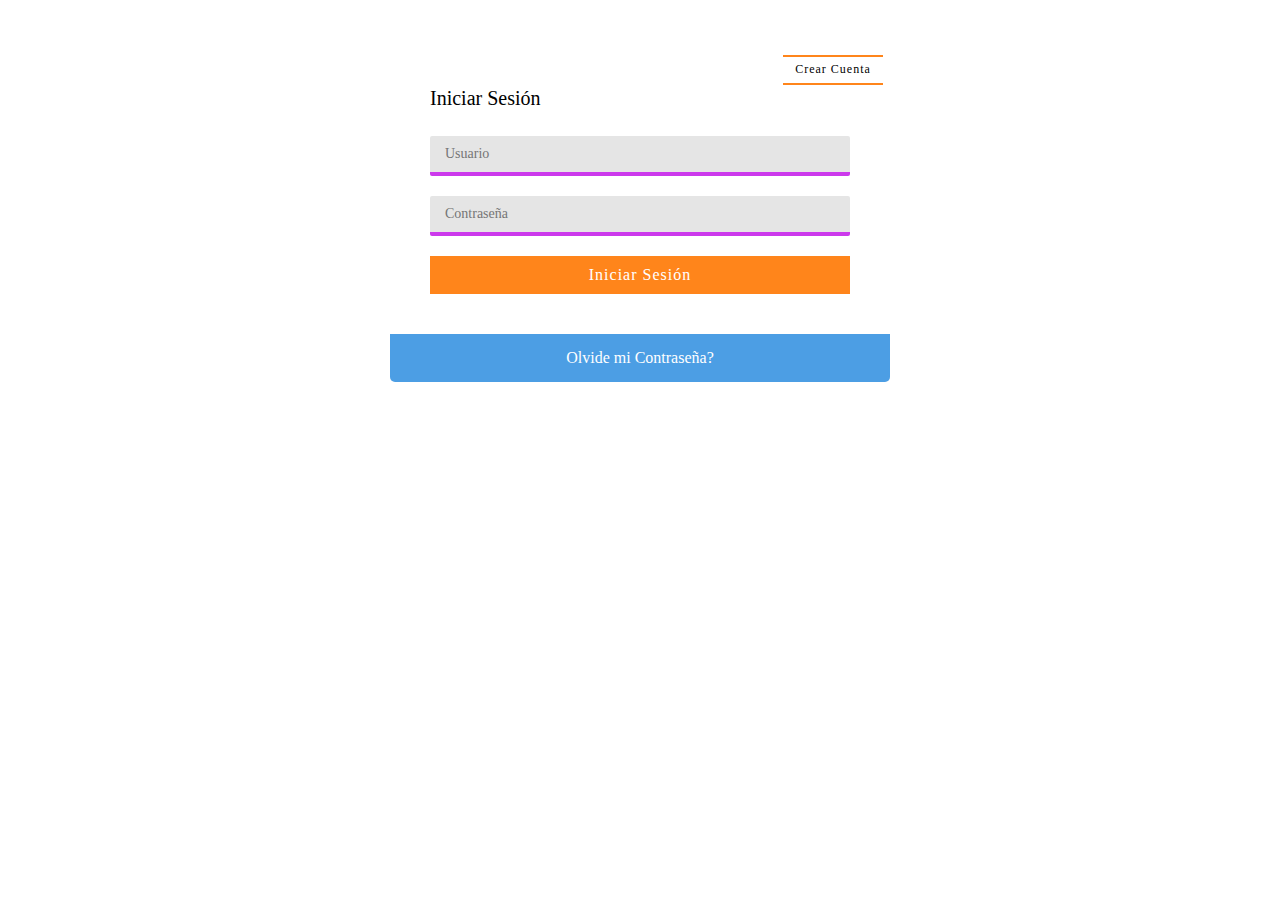
<file: index.html>
<!DOCTYPE html>
<html lang="en">
<head>
    <meta charset="UTF-8">
    <title>Login</title>
    <link rel="stylesheet" href="css/estilos.css">
</head>
<body>
    <div class="contenedor-form">
        <div class="toggle">
            <span> Crear Cuenta</span>
        </div>
        
        <div class="formulario">
            <h2>Iniciar Sesión</h2>
            <form action="#">
                <input type="text" placeholder="Usuario" required>
                <input type="password" placeholder="Contraseña" required>
                <input type="submit" value="Iniciar Sesión">
            </form>
        </div>
        
        <div class="formulario">
            <h2>Crea tu Cuenta</h2>
            <form action="#">
                <input type="text" placeholder="Usuario" required>
                <input type="password" placeholder="Contraseña" required>                
                <input type="email" placeholder="Correo Electronico" required>
                <input type="text" placeholder="Teléfono" required>
                <input type="submit" value="Registrarse">
            </form>
        </div>
        <div class="reset-password">
            <a href="#">Olvide mi Contraseña?</a>
        </div>
    </div>
    <script src="js/jquery-3.1.1.min.js"></script>    
    <script src="js/main.js"></script>
</body>
</html>
</file>
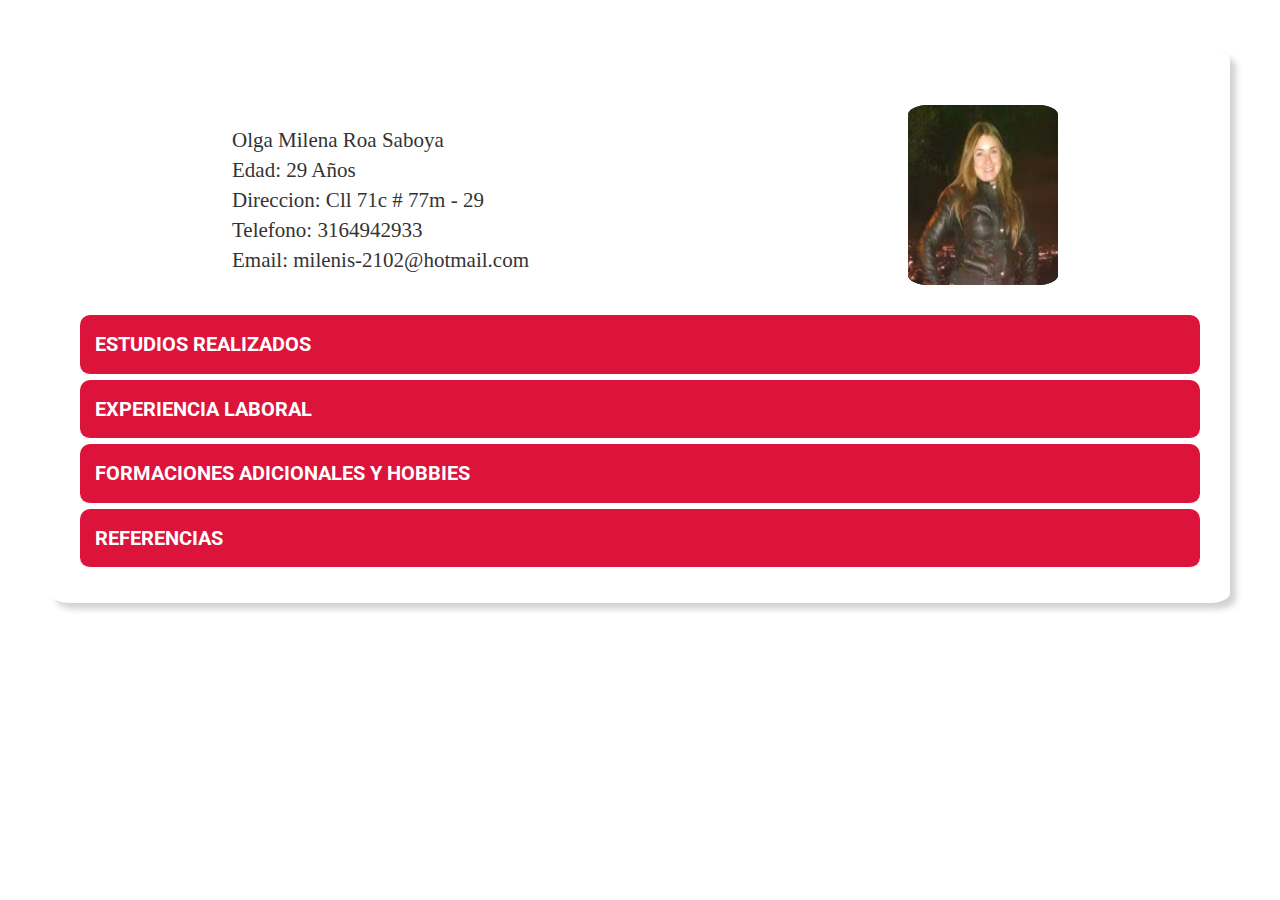
<file: HV-OlgaMilenaRoa/Index.html>
<!DOCTYPE html>
<html>

<head>
	<meta charset="utf-8">
	<title> Olga Milena Roa Saboya </title>
	<link rel="stylesheet" type="text/css" href="css/Estilos.css">
	<link rel="stylesheet" type="text/css" href="css/bootstrap.css">


</head>

<body>
	<header>
		<section class="sec">
			<section class="left">
				<p class="inter">Olga Milena Roa Saboya
					<br> Edad: 29 Años
					<br> Direccion: Cll 71c # 77m - 29
					<br> Telefono: 3164942933
					<br> Email: milenis-2102@hotmail.com </p>
			</section>
			<section class="ubica">
				<img src="img/Foto.jpg">
			</section>
		</section>
	</header>

	<section class="acordeon">
		<div class="acordeon__item">
			<input type="radio" name="acordeon" id="item2">
			<label for="item2" class="acordeon__titulo">ESTUDIOS REALIZADOS</label>

			<p class="acordeon__contenido">Año 2005 - Titulo obtenido Bachiller Academico - Lugar Centro Educativo Departamental LEÓN XIII</p>
			<p class="acordeon__contenido">Año 2012 - Titulo obtenido Administración y diseño de sistemas de información - Lugar Servicio Nacional de Aprendizaje-
				Sena.
			</p>
			<p class="acordeon__contenido">Año 2016 - Titulo a Obtener Fundación universitario Uninpahu </p>

			<p class="acordeon__contenido">Programas manejados:</p>

			<p class="acordeon__contenido">Word</p>
			<p class="acordeon__contenido">Excel</p>
			<p class="acordeon__contenido">Access</p>
			<p class="acordeon__contenido">SQL Server </p>
			<p class="acordeon__contenido">NetBeans</p>

		</div>

		<div class="acordeon__item">
			<input type="radio" name="acordeon" id="item3">
			<label for="item3" class="acordeon__titulo">EXPERIENCIA LABORAL</label>
			<p class="acordeon__contenido"> Xerox Company S.A, Sector - Comercial Cargo ocupado – Agente Back-Office</p>
			<h5 class="acordeon__contenido"> Funciones Realizadas</h5>

			<p class="acordeon__contenido">Servicio telefónico de cobranza.</p>
			<p class="acordeon__contenido">Recaudar las obligaciones de usuarios finales de Movistar. </p>
			<p class="acordeon__contenido">Brindar solución al primer contacto</p>

			<h5 class="acordeon__contenido"> Logros Realizados</h5>

			<p class="acordeon__contenido">Cumplimiento de metas estipuladas por el cliente.</p>
			<p class="acordeon__contenido">Recaudar las obligaciones de usuarios finales de Movistar. </p>
			<p class="acordeon__contenido">Usuarios satisfechos con el servicio brindado. </p>


			<p class="acordeon__contenido"> Noc Tecnology sas, Sector - Tecnológico Cargo ocupado - Auxiliar de implementación de sistemas </p>
			<h5 class="acordeon__contenido"> Funciones Realizadas</h5>

			<p class="acordeon__contenido">Renovación tecnológica.</p>
			<p class="acordeon__contenido">Desembalaje de equipos de cómputo.</p>
			<p class="acordeon__contenido">Instalacion de imágenes con Windows 10.</p>
			<p class="acordeon__contenido">Configuración y perfilamiento de los equipos.</p>
			<p class="acordeon__contenido">Configuración de correo.</p>

			<h5 class="acordeon__contenido"> Logros Realizados</h5>

			<p class="acordeon__contenido">Entrega a tiempo de los equipos cambiados.</p>
			<p class="acordeon__contenido">Usuarios satisfechos con el paso de la información.</p>
			<p class="acordeon__contenido"> Obtener conocimiento de las configuraciones posibles de los equipos.</p>

			<p class="acordeon__contenido"> Citisalud S.A.S, Sector - Desarrollo de Software para salud Cargo ocupado - Ingeniera de soporte e implementación </p>
			<h5 class="acordeon__contenido"> Funciones Realizadas</h5>

			<p class="acordeon__contenido"> Soporte remoto a los clientes (Hospitales).</p>
			<p class="acordeon__contenido"> Realizar la documentación del software (Manuales).</p>
			<p class="acordeon__contenido"> Implementación en sitio del software de información (si es requerido).</p>
			<p class="acordeon__contenido">Soporte de la base de datos (SQL Server).</p>
			<p class="acordeon__contenido">Preparación de equipos de cómputo requeridos con el sistema.</p>

			<h5 class="acordeon__contenido"> Logros Realizados</h5>

			<p class="acordeon__contenido">Entrega de manuales de los módulos del sistema.</p>
			<p class="acordeon__contenido">Obtener el aprendizaje de Sql Server.</p>
			<p class="acordeon__contenido">Obtener el aprendizaje de IIS.</p>

		</div>
		<div class="acordeon__item">
			<input type="radio" name="acordeon" id="item4">
			<label for="item4" class="acordeon__titulo">FORMACIONES ADICIONALES Y HOBBIES</label>


			<p class="acordeon__contenido"> En el transcurso de la formación de Técnico Profesional en desarrollo de software y redes en la Fundación Tecnológica
				san José, se formó un equipo de trabajo semestre tras semestre con el fin de implementar los conocimientos aprendidos
				en las distintas materias, se generó una página web informativa de una empresa imaginaria, también se ha realizado un
				software de inventario e información de tiempos bajo la plataforma java con su respectiva funcionalidad, se realizó la
				implementación del servidor glassfish. Se realizó la conexión de mysql y SQL server con NeetBeens, en el área de redes
				Se manejó packet tracer implementando redes virtuales y subnetting. También se elaboró máquinas virtuales con el fin
				de estudiar los distintos sistemas operativos Windows y Linux, creando también máquinas virtuales con Windows server
				con algunos servicio como los son Active directory, dns, dhcp y controlador de dominio. En la formación de Tecnología
				en Computación y desarrollo de software en la Fundación universitaria uninpahu, se validó los distintos requerimientos
				la documentación de un proyecto se ha estudiado las distintas pruebas a software y se realizado la implementación de
				una página web utilizando el gestor de contenido joomla. Soy una persona apta para trabajar en equipo, La responsabilidad,
				disciplina, perseverancia y honestidad caracterizan el trabajo que realizo, estoy siempre en disposición de adquirir
				nuevos conocimientos para desarrollar soluciones dentro de los ámbitos competentes a mi perfil y área de trabajo. Deportes
				Hobbies: Ir a teatro y cine, en mis ratos libres realizar ejercicio en gimnasio. </p>
		</div>


		<div class="acordeon__item">
			<input type="radio" name="acordeon" id="item5">
			<label for="item5" class="acordeon__titulo">REFERENCIAS </label>

			<p class="acordeon__contenido"> Gabriel Montejo Supervisor e ingeniero de implementación - Cel: 3132145089 </p>
			<p class="acordeon__contenido"> Tatiana Valdez Bejarano - Analista Recurso Humano - Cel: 3107626403</p>
			<p class="acordeon__contenido"> Milena Sierra Supervisora - Cel: 3212202784</p>

			<p class="acordeon__contenido">David Gámez Carracedo - Técnico en sistemas -Cel: 3153670959 </p>
			<p class="acordeon__contenido">Wbaldo Gutiérrez Rueda - Ingeniero de sistemas, Frayco S.A - 3168337474 - 778 6262 - 748 2020 Ext. 1104</p>

		</div>

		
	</section>
</body>

</html>
</file>
<file: css/estilos.css>
* {
    margin: 0;
    padding: 0;
    -webkit-box-sizing: border-box;
    -moz-box-sizing: border-box;
    box-sizing: border-box;
}

body {
    background: white;
    background-size: cover;
    background-attachment: fixed;
    font-family: Roboto;
    border: none;
}

.contenedor-form {
    background: white;
    max-width: 500px;
    width: 100%;
    margin: 48px auto;
    border-radius: 5px;
    color: black;
    position: relative;
    /*padding: 40px;*/
}

.contenedor-form .toggle {
    position: absolute;
    top: 7px;
    right: 7px;
    width: 100px;
    height: 30px;
    font-size: 12px;
    line-height: 25px;
    text-align: center;
    border-top: 2px solid #ff851b;
    border-bottom: 2px solid #ff851b;
    cursor: pointer;
    transition: all .5s ease;
}

.contenedor-form .toggle:hover {
    border-top: 2px solid #cc39ec;
    border-bottom: 2px solid #cc39ec;
}

.contenedor-form .toggle span {
    letter-spacing: 1px;
}

.contenedor-form h2 {
    margin: 0 0 28px 0;
    font-size: 20px;
    font-weight: 400;
    line-height: 1;
}
.contenedor-form input[type="text"], .contenedor-form input[type="password"], .contenedor-form input[type="email"] {
    outline: none;
    display: block;
    width: 100%;
    padding: 10px 15px;
    margin: 0 0 20px 0;
    background: rgba(0,0,0,0.1);
    color: black;
    border: none;
    border-radius: 2px;
    border-bottom: 4px solid #cc39ec;
    box-sizing: border-box;
    font-family: Roboto;
    font-size: 14px;
    font-weight:normal;
    transition: all .5s ease;
}

.contenedor-form input[type="text"]:focus, .contenedor-form input[type="password"]:focus, .contenedor-form input[type="email"]:focus {
    border-bottom: 4px solid #ff37a7;
}

.contenedor-form input[type="submit"] {
    background: #FF851B;
    color: #FFF;
    width: 100%;
    border: none;
    padding: 10px 0;
    font-size: 16px;
    font-weight: normal;
    font-family: Roboto;
    letter-spacing: 1px;
    cursor: pointer;
    transition: all .5s ease;
}

.contenedor-form input[type="submit"]:hover {
    background: #b9337f;
}

.contenedor-form .reset-password {
    background: rgba(0, 117, 217, .7);
    width: 100%;
    padding: 15px 0;
    text-align: center;
    border-bottom-left-radius: 5px;
    border-bottom-right-radius: 5px;
}

.contenedor-form .reset-password a {
    color: #fff;
    text-decoration: none;
    font-size: 16px;
}

.contenedor-form .formulario {
    display: none;
    padding: 40px;
}

.contenedor-form .formulario:nth-child(2) {
    display: block;
}

h2 {
    color: black;
}
</file>
<file: HV-OlgaMilenaRoa/css/Estilos.css>
@import url(https://fonts.googleapis.com/css?family=Roboto:100);

*{
    margin: 0;
    padding: 0;
    box-sizing: border-box;
    font-family: 'Roboto', sans-serif;
}

.acordeon input {
    display: none;
}

.acordeon__titulo {
    display: block;
    padding: 15px;
    background: crimson;
    color: #fff;
    font-size: 20px;
    cursor: pointer;
    border-bottom: 1px solid #fff;
    border-radius: 10px;
}

.acordeon__titulo:hover {
    background: rgba(220,20,60,0.5);
}

.acordeon__contenido{
    height: 0;
    overflow: hidden;
    margin: 0;
    transition: all 0.5s;
}

.acordeon input:checked ~ .acordeon__contenido{
    height: auto;
    margin: 10px 0;
}

h5{
	font-family: verdana;
	font-size: 70%;
}



body{
	box-shadow: 6px 6px 6px #D3D2D2;
	padding: 20px;
	margin: 50px;
	border-radius: 20px/10px;
}
 img{
 	width: 150px;
    height: 180px;
    background: #09090A;
 	border-radius: 20px/10px;
 }

header {
	/*background-color: #FE9A2E; border: 1px solid;*/
	padding: 5px;
	margin: 5px;
	
	overflow-x: hidden;
}

.left{
	margin: 30px 0px 0px 30px;
	position: absolute;
	
	
}
.sec{
	overflow: hidden;
	padding-right: 10%;
	padding-left: 10%;
}
section {
	/*border: 1px solid;*/
	padding :5px;
	margin: 5px;
	
}

.ubica{
	float: right;
	margin: 10px 20px 0px 0px; 
}

p {

	font-family: verdana;
	text-align: left;
}

.inter{
	line-height: 1,6;
	font-size: 150%;
}
h1{
	text-align: center;
	font-family: verdana;
	font-size: 10;
	border-style: inset;
	border-radius: 10px/5px;
	background-color: #3C8CCA;
}
</file>
